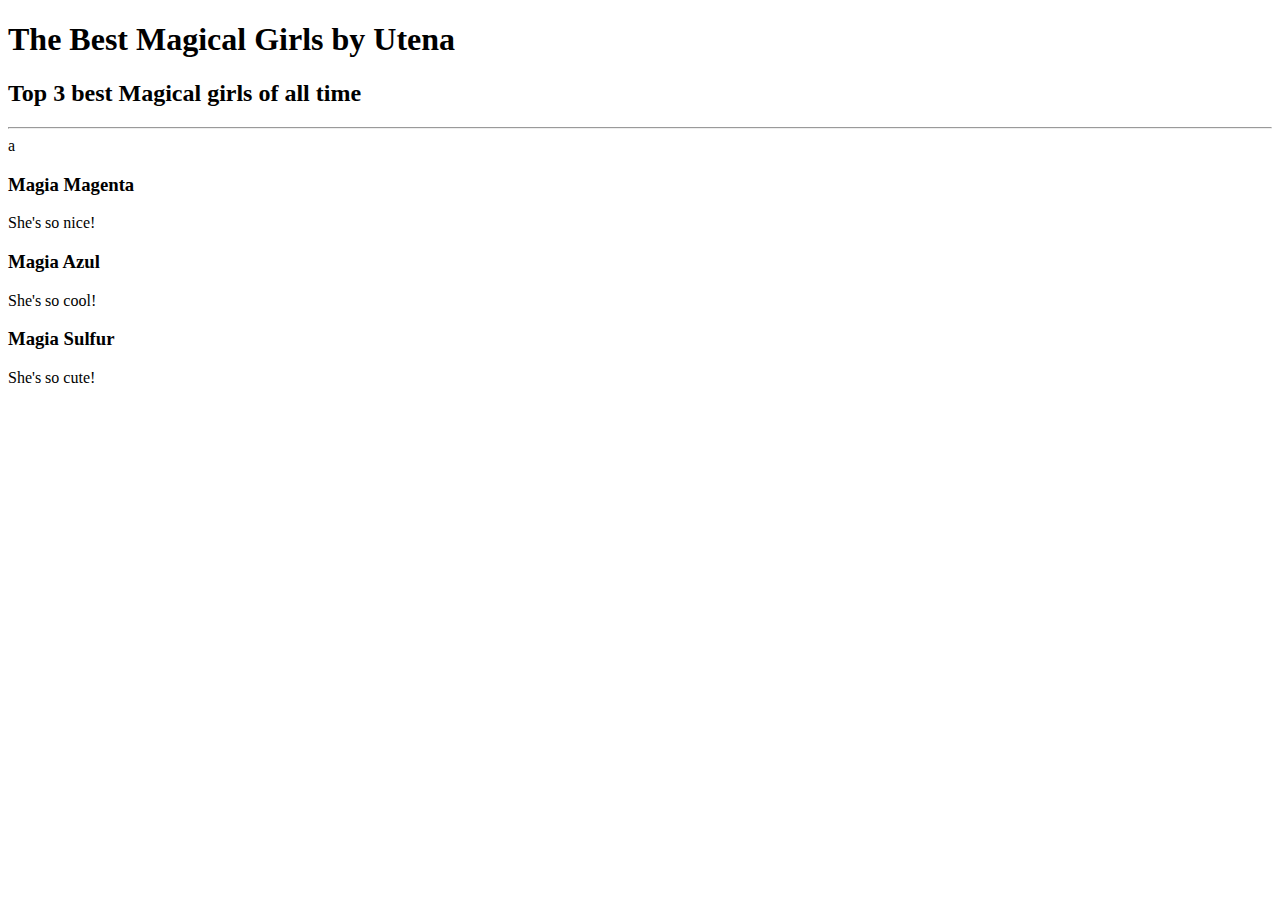
<file: Day 41 - HTML Intro/2.4 Movie Ranking Project/index.html>
<!DOCTYPE html>
<html lang="en">
    <head>
        <title>Utena's blog</title>
    </head>

    <body>
        <h1>The Best Magical Girls by Utena</h1>
        <h2>Top 3 best Magical girls of all time</h2>
        <hr>a
        <h3>Magia Magenta</h3>
        <p>She's so nice!</p>
        <h3>Magia Azul</h3>
        <p>She's so cool!</p>
        <h3>Magia Sulfur</h3>
        <p>She's so cute!</p>
    </body>
</html>
</file>
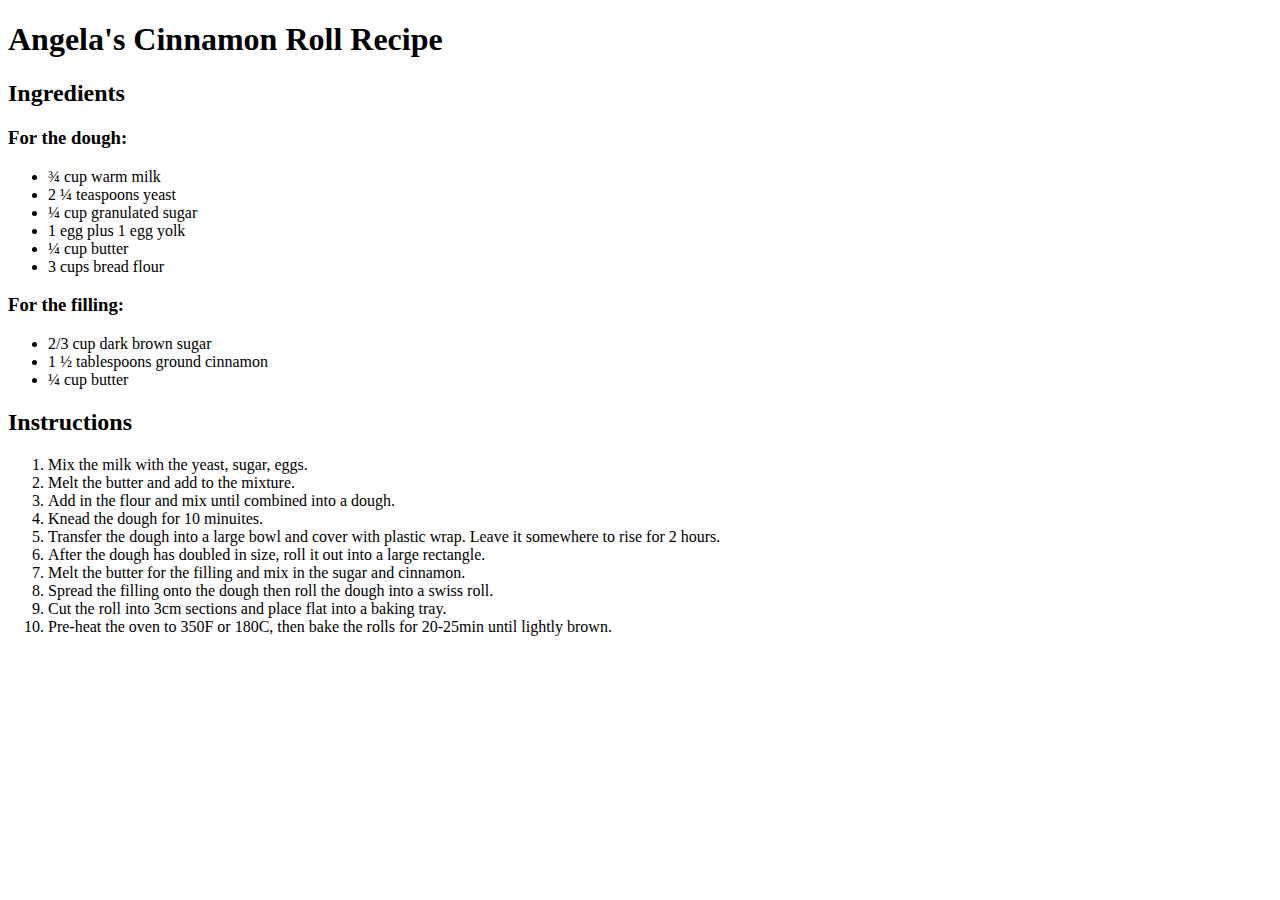
<file: Day 42 - HTML Intermediate/3.0 List Elements/index.html>
<!DOCTYPE html>
<h1>Angela's Cinnamon Roll Recipe</h1>
<h2>Ingredients</h2>
<h3>For the dough:</h3>
<ul>
    <li>¾ cup warm milk</li>
    <li>2 ¼ teaspoons yeast</li>
    <li>¼ cup granulated sugar</li>
    <li>1 egg plus 1 egg yolk</li>
    <li>¼ cup butter</li>
    <li>3 cups bread flour</li>
</ul>
<h3>For the filling:</h3>
<ul>
    <li>2/3 cup dark brown sugar </li>
    <li>1 ½ tablespoons ground cinnamon</li>
    <li>¼ cup butter</li>
</ul>
<h2>Instructions</h2>
<ol>
    <li>Mix the milk with the yeast, sugar, eggs.</li>
    <li>Melt the butter and add to the mixture.</li>
    <li>Add in the flour and mix until combined into a dough.</li>
    <li>Knead the dough for 10 minuites. </li>
    <li>Transfer the dough into a large bowl and cover with plastic wrap. Leave it somewhere to rise for 2 hours.</li>
    <li>After the dough has doubled in size, roll it out into a large rectangle.</li>
    <li>Melt the butter for the filling and mix in the sugar and cinnamon.</li>
    <li>Spread the filling onto the dough then roll the dough into a swiss roll.</li>
    <li>Cut the roll into 3cm sections and place flat into a baking tray.</li>
    <li>Pre-heat the oven to 350F or 180C, then bake the rolls for 20-25min until lightly brown.</li>
</ol>
</file>
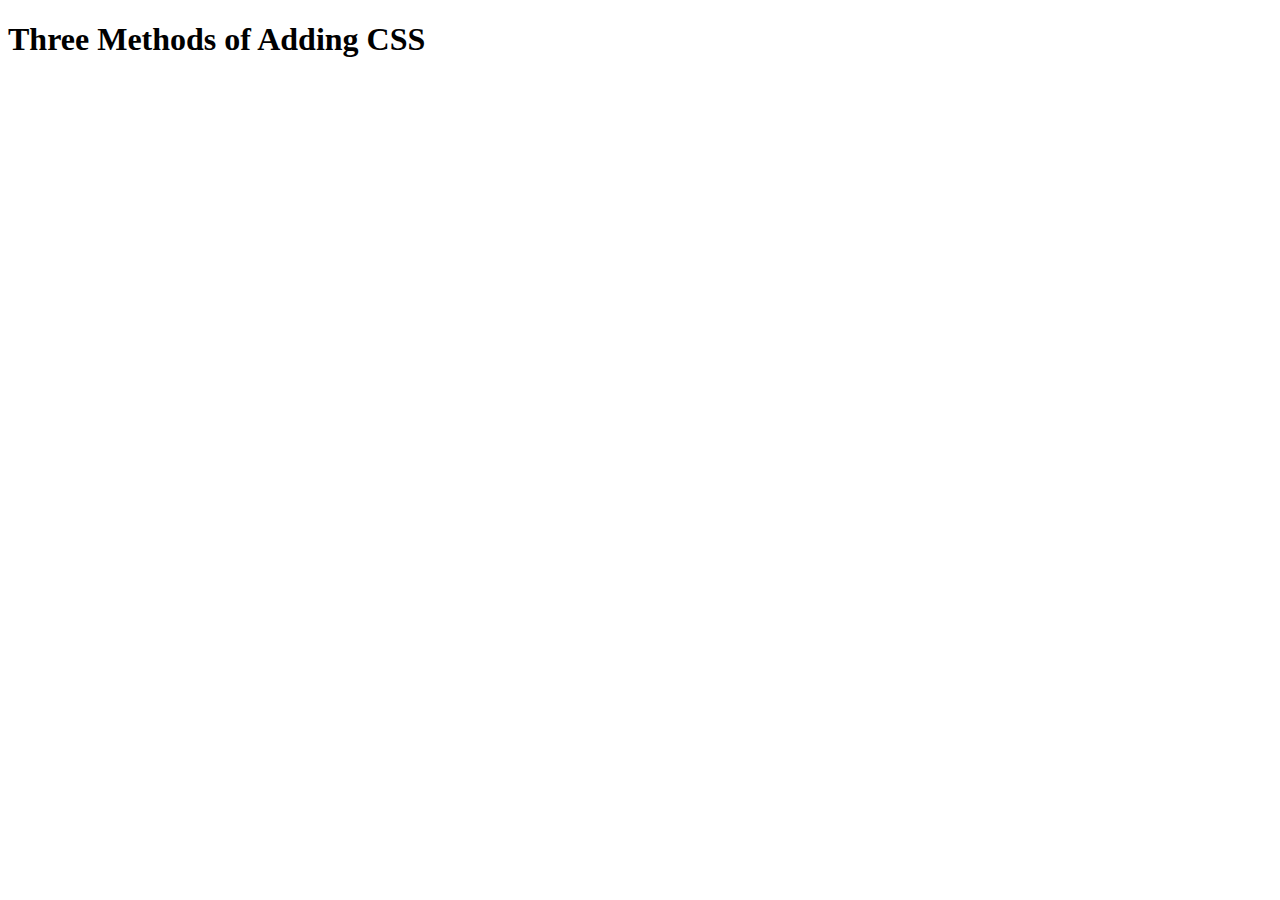
<file: Day 43 - Introduction to CSS/5.1. Adding CSS/index.html>
<!DOCTYPE html>
<html lang="en">

<head>
  <meta charset="UTF-8">
  <title>Adding CSS</title>
</head>

<body>
  <h1>Three Methods of Adding CSS</h1>
  <!-- Create 3 Links to The 3 Webpages: inline, internal and external -->
</body>

</html>
</file>
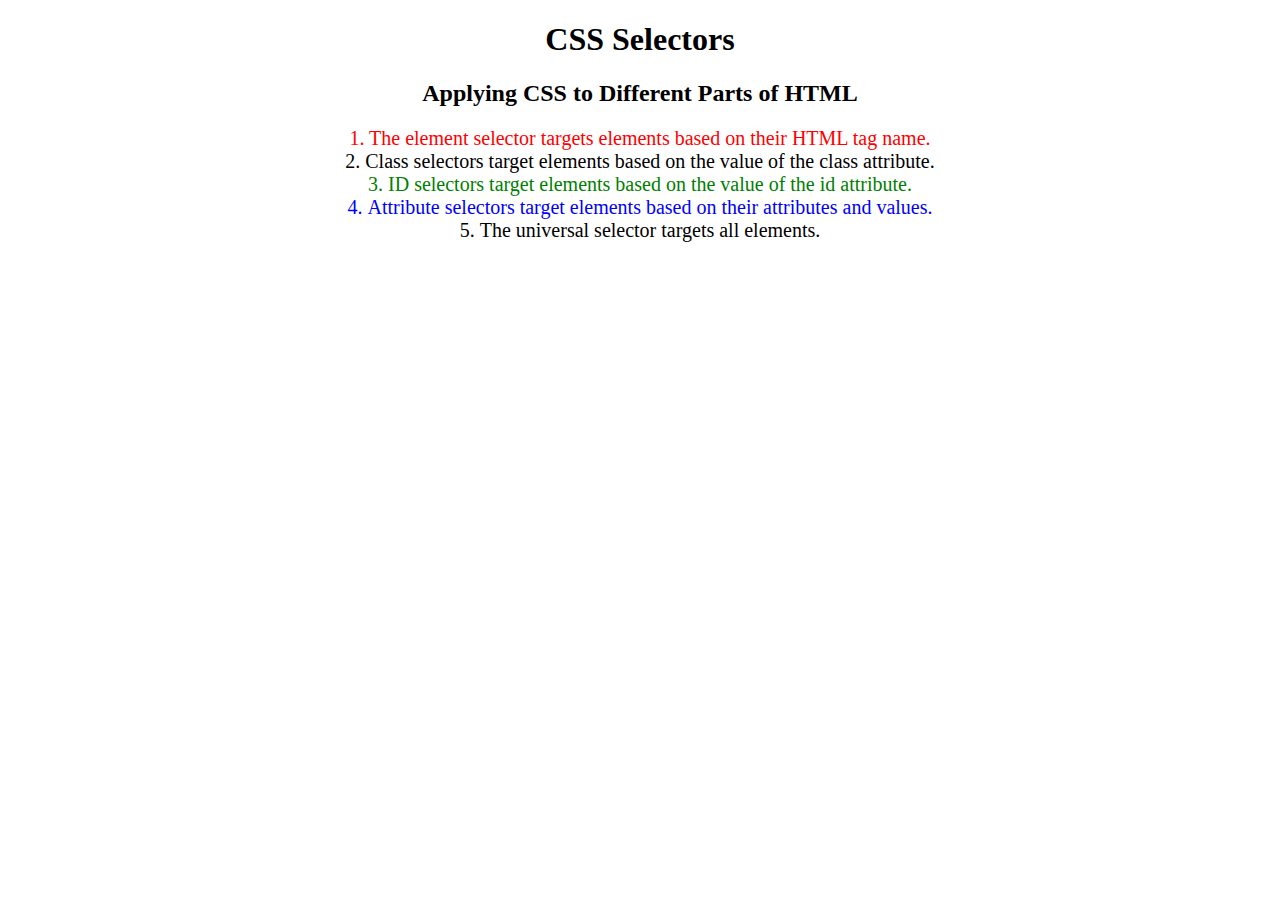
<file: Day 43 - Introduction to CSS/5.3 CSS Selectors/index.html>
<!DOCTYPE html>
<html lang="en">

<head>
  <meta charset="UTF-8">
  <title>CSS Selectors</title>
  <link rel="stylesheet" href="./style.css" />
</head>

<body>
  <h1>CSS Selectors</h1>
  <h2>Applying CSS to Different Parts of HTML</h2>
  <!-- TODO 1: Set the CSS for all paragraph tags to "color: red" -->
  <p class="note">1. The element selector targets elements based on their HTML tag name.</p>

  <ol>
    <!-- TODO 2: Set the CSS for all elements with a class of "note" to "font-size: 20px" -->
    <li class="note" value="2">Class selectors target elements based on the value of the class attribute.</li>

    <!-- TODO 3: Set the CSS for the element with an id of "id-selector-demo" to "color: green" -->
    <li class="note" id="id-selector-demo" value="3">ID selectors target elements based on the value of the id
      attribute.</li>

    <!-- TODO 4: Set the CSS for the li elements that have the "value" attribute set to "4" to have "color: blue" -->
    <li class="note" value="4">Attribute selectors target elements based on their attributes and values.</li>

    <!-- TODO 5: Set all elements to have "text-align: center" -->
    <li class="note" value="5">The universal selector targets all elements.</li>
  </ol>
</body>

</html>
</file>
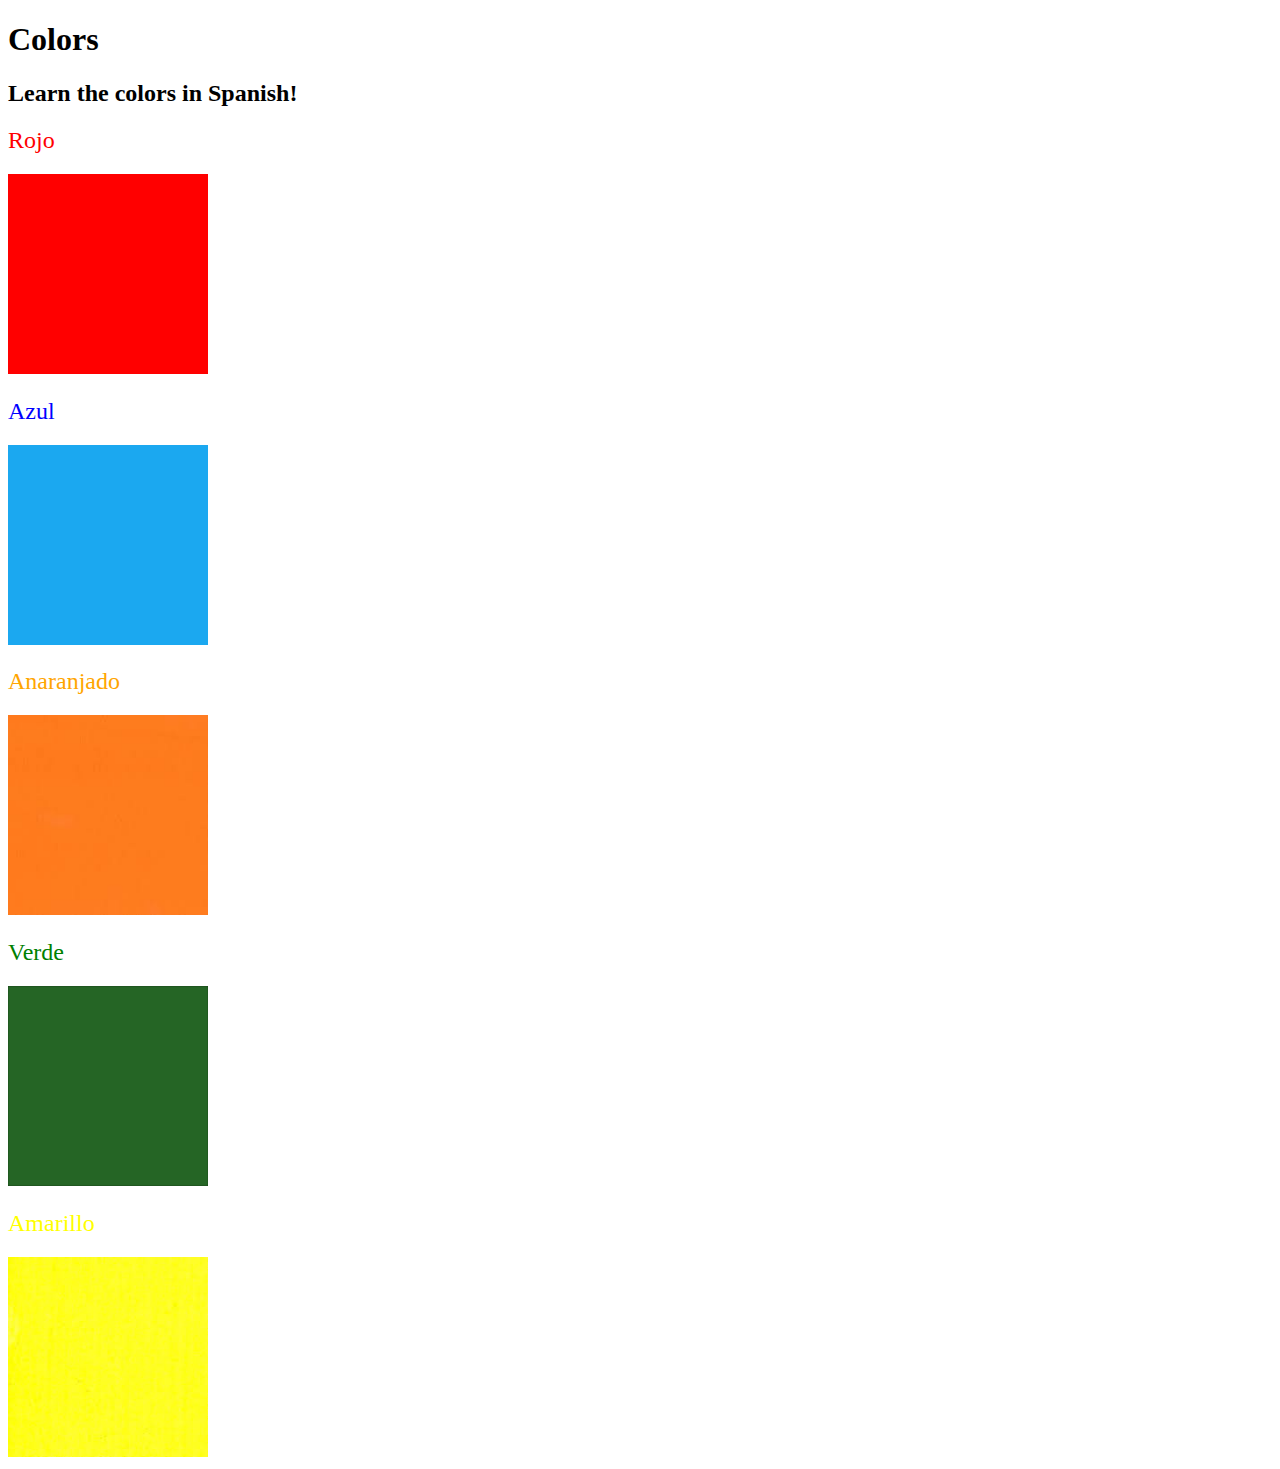
<file: Day 43 - Introduction to CSS/5.4 Color Vocab Project/index.html>
<!DOCTYPE html>
<html lang="en">

<head>
  <meta charset="UTF-8">
  <title>Spanish Vocabulary</title>
  <link rel="stylesheet" href="./style.css" />
</head>

<body>
  <h1>Colors</h1>
  <h2>Learn the colors in Spanish!</h2>
  <h2 class="color-title" id="red">Rojo</h2>
  <img class="color" src="./assets/images/red.png" alt="red" />

  <h2 class="color-title" id="blue">Azul</h2>
  <img src="./assets/images/blue.png" alt="blue" />

  <h2 class="color-title" id="orange">Anaranjado</h2>
  <img src="./assets/images/orange.png" alt="orange" />

  <h2 class="color-title" id="green">Verde</h2>
  <img src="./assets/images/green.png" alt="green" />

  <h2 class="color-title" id="yellow">Amarillo</h2>
  <img src="./assets/images/yellow.png" alt="yellow" />
</body>

</html>

<!-- 
TODOs
IMPORTANT: You should not need to make ANY CHANGES to index.html
All code should be written in your CSS file.

1. Create a CSS file and incorporate it as an external stylesheet.
2. Use CSS to style each of the color titles to meaning. 
Hint: Use the id to help if you don't know the words in spanish.
3. Use CSS to change all the color titles to have "font-weight: normal;"
4. Use CSS (not HTML) to make all the images 200px heigh and 200px wide. 
Hint: 
https://developer.mozilla.org/en-US/docs/Web/CSS/height
https://developer.mozilla.org/en-US/docs/Web/CSS/width
-->
</file>
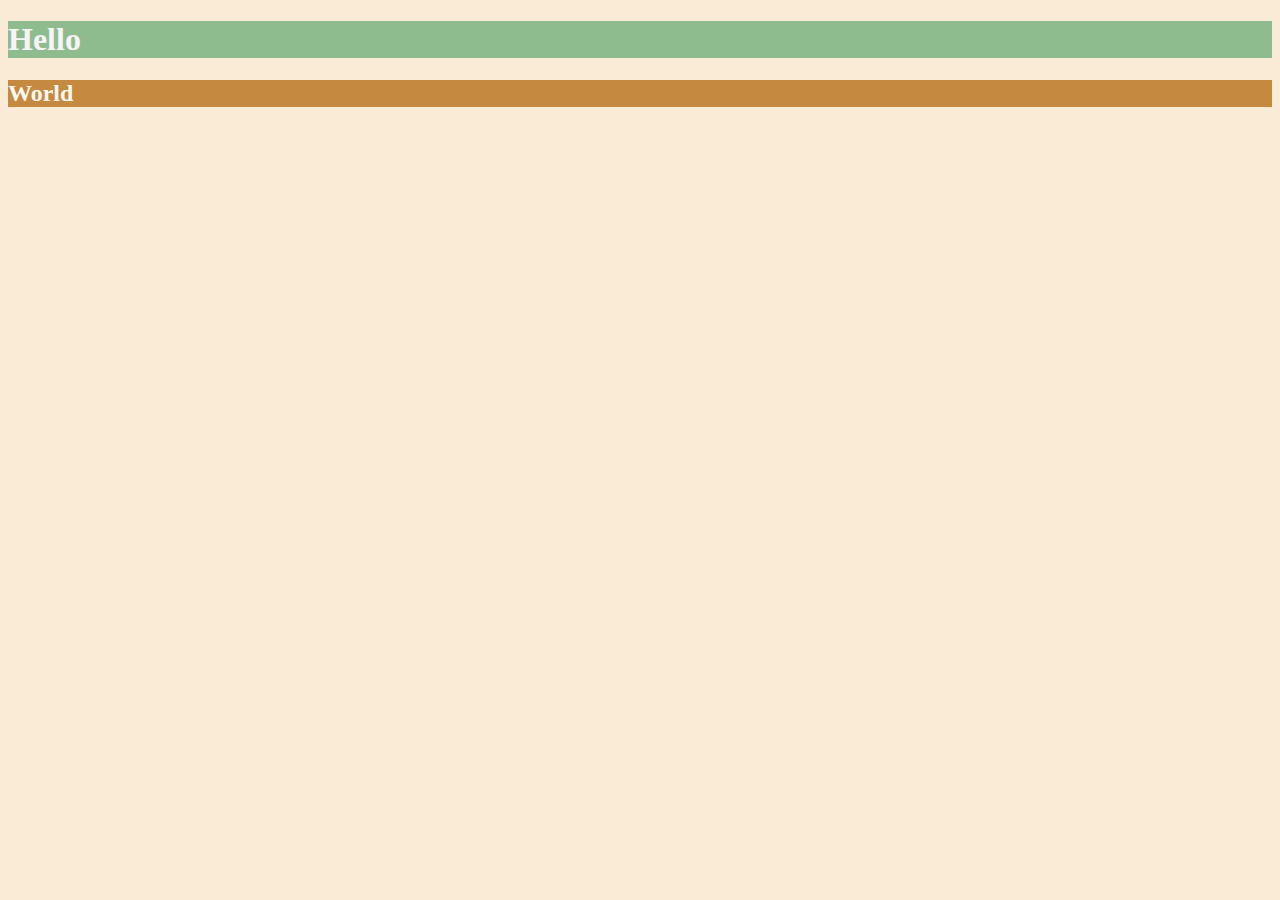
<file: Day 44 - Web Foundation/6.0 CSS Colors/index.html>
<!DOCTYPE html>
<html lang="en">

<head>
  <meta charset="UTF-8">
  <title>Colors</title>
  <style>
    body{
      background-color: antiquewhite;
    }
    h1 {
      color: whitesmoke;
      background-color: darkseagreen;
    }

    h2{
      color: #FAF8F1;
      background-color: #C58940;
    }

  </style>
</head>

<body>
  <h1>Hello</h1>
  <h2>World</h2>
</body>

</html>
</file>
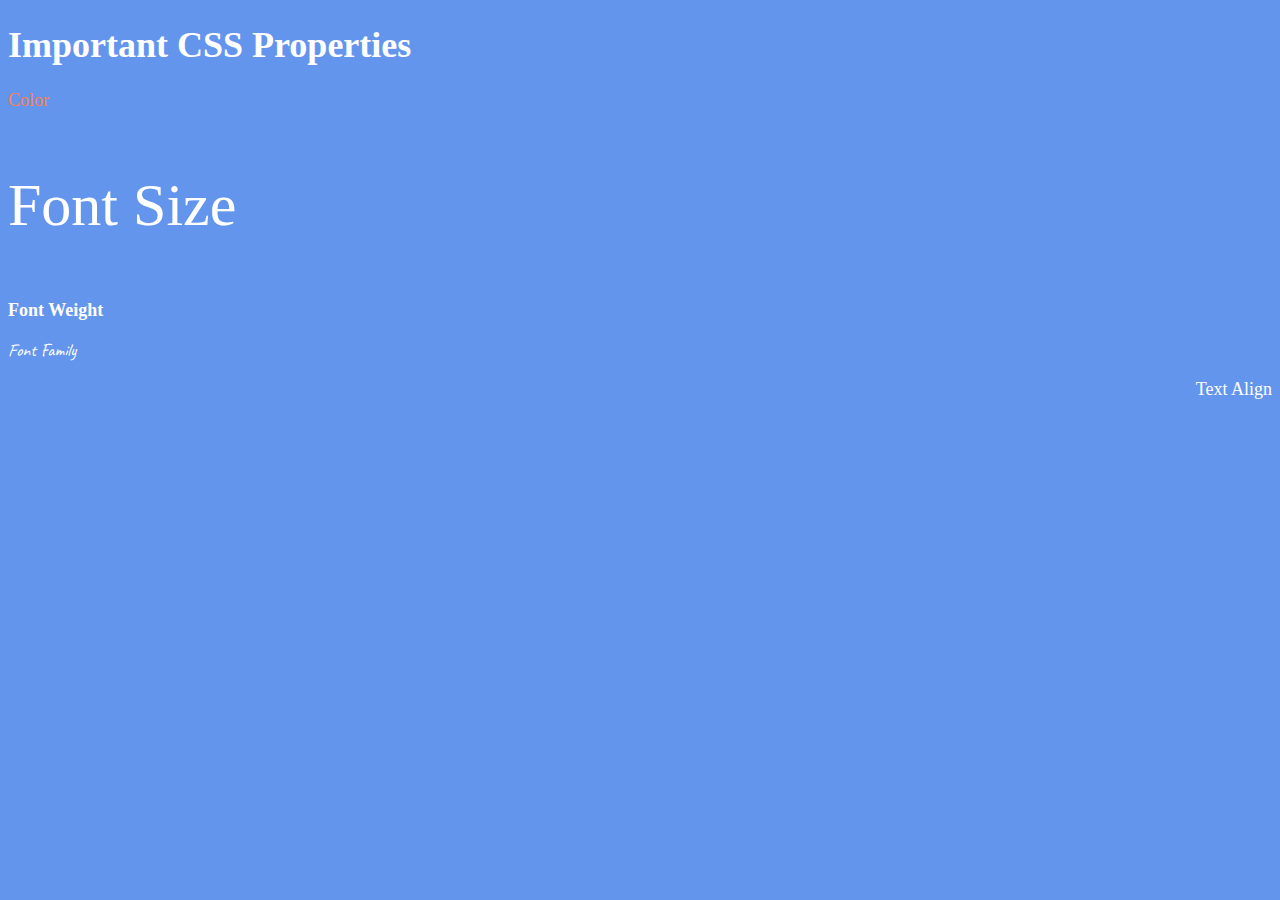
<file: Day 44 - Web Foundation/6.1 Font Properties/index.html>
<!DOCTYPE html>
<html lang="en">

<head>
  <meta charset="UTF-8">
  <title>CSS Properties</title>
  <link rel="preconnect" href="https://fonts.googleapis.com">
  <link rel="preconnect" href="https://fonts.gstatic.com" crossorigin>
  <link href="https://fonts.googleapis.com/css2?family=Caveat:wght@400..700&display=swap" rel="stylesheet">
  <style>
    body {
      background-color: cornflowerblue;
      color: white;
      font-size: 18px;
    }
    /* Don't change the CSS above, add Your CSS below */
    
    #color {
      color: coral;
    }

    #size {
      font-size: 2rem;
    }

    #weight {
      font-weight: 900;
    }

    #font {
      font-family: Caveat, 'Courier New', Courier, monospace;
    }
    
    #align {
      text-align: right;
    }

    html{
      font-size: 30px;
    }

  </style>
</head>

<body>
  <h1>Important CSS Properties</h1>
  <p id="color">Color</p>
  <p id="size">Font Size</p>
  <p id="weight">Font Weight</p>
  <p id="font">Font Family</p>
  <p id="align">Text Align</p>

  <!-- TODOs
  1. Change the color of <p>Color</p> to "coral" color.
  2. Change the font size of <p>Font Size</p> to 2X the size of the root font size.
  3. Change the font weight of <p>Font Weight</p> to 900.
  4. Change the font family of <p>Font Family</p> to the Google font Caveat with regular (400) font weight.
  Link: https://fonts.google.com/specimen/Caveat
  5. Change the <p>Text Align</p> to right align.
  6. Change the the root (html element) font size to 30px -->
</body>

</html>
</file>
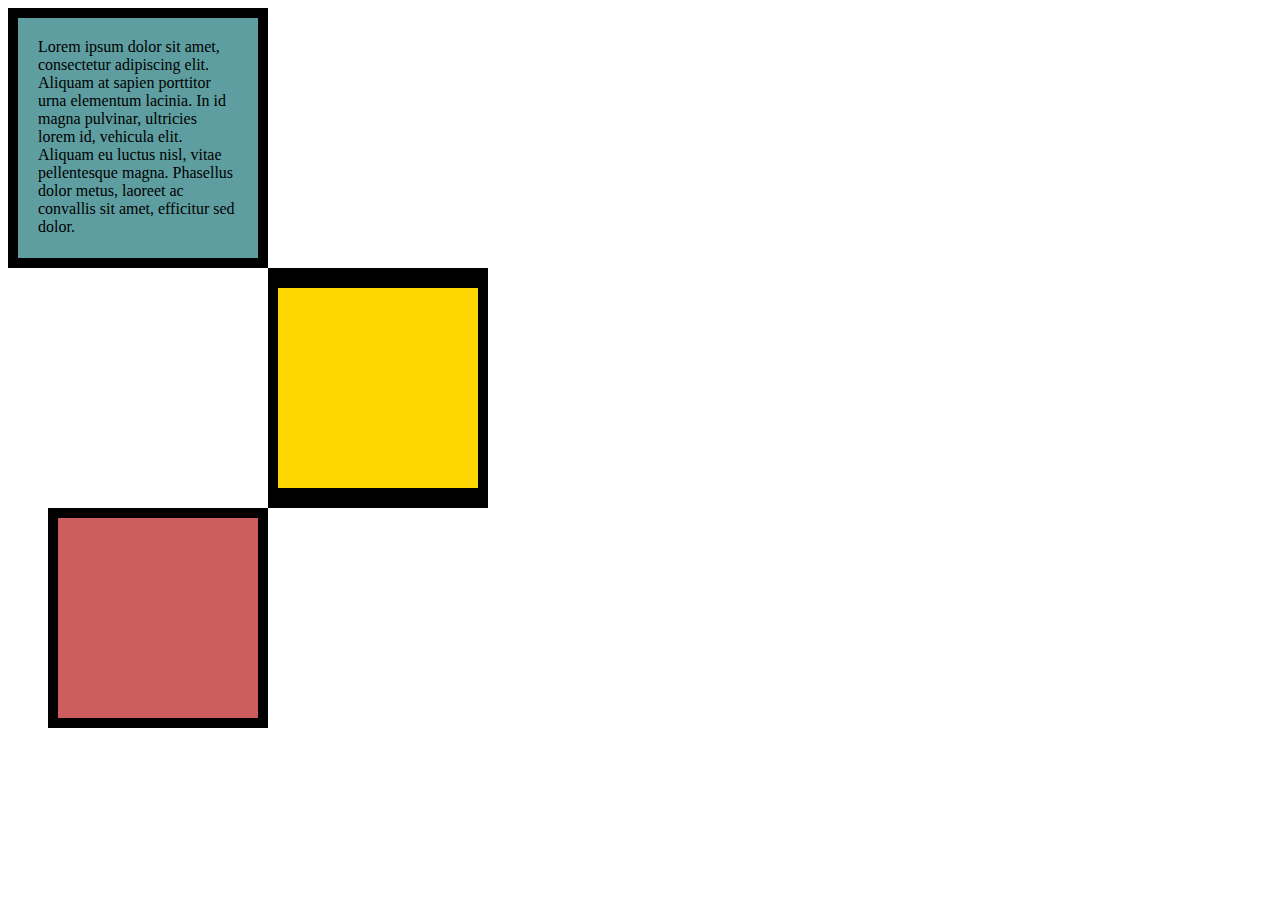
<file: Day 44 - Web Foundation/6.3 CSS Box Model/index.html>
<!DOCTYPE html>
<html lang="en">

<head>
  <meta charset="UTF-8">
  <title>CSS Box Model</title>
  <style>
    /* Write your CSS code here */
    #greenbox{
      background-color: cadetblue;
      padding: 20px;
      width: 200px;
      height: 200px;
      border: 10px solid black;
    }

    #yellowbox {
      background-color: gold;
      width: 200px;
      height: 200px;
      border: solid black;
      border-width: 20px 10px;
      margin-left: 260px;
    }

    #redbox{
      background-color: indianred;
      width: 200px;
      height: 200px;
      border: solid black;
      border-width: 10px;
      margin-left: 40px;
    }

    p {
      margin: 0;
    }
  </style>
</head>

<body>
  <div id="greenbox">
    <p>
      Lorem ipsum dolor sit amet, consectetur adipiscing elit. Aliquam at sapien porttitor urna elementum lacinia. In
      id magna pulvinar, ultricies lorem id, vehicula elit. Aliquam eu luctus nisl, vitae pellentesque magna. Phasellus
      dolor metus, laoreet ac convallis sit amet, efficitur sed dolor.
    </p>
  </div>
  <div id="yellowbox"></div>
  <div id="redbox"></div>


  <!-- TODOs:
1. Create 3 Boxes using the div element.
2. Set their sizes to 200px heigh by 200px wide.
3. Set different background colors for each of the boxes (I used cadetblue, gold and indianred).
4. Add a paragraph <p> element into the first div and add the following words:
    Lorem ipsum dolor sit amet, consectetur adipiscing elit. Aliquam at sapien porttitor urna elementum lacinia. In
    id magna pulvinar, ultricies lorem id, vehicula elit. Aliquam eu luctus nisl, vitae pellentesque magna. Phasellus
    dolor metus, laoreet ac convallis sit amet, efficitur sed dolor.
5. Set the 1st div to have 20px padding all around with a black 10px border.
6. Fix the style of the <p> element to remove all margins.
Hint: Use the CSS inspector in Chrome.
7. Set the 2nd div to have a 20px border on top and bottom and 10px border left and right. (See goal image)
8. Set the 3rd div to have a 10px border 
9. Set the margins for the divs so that each box corner touches the other. (See the goal image)
-->

</body>

</html>
</file>
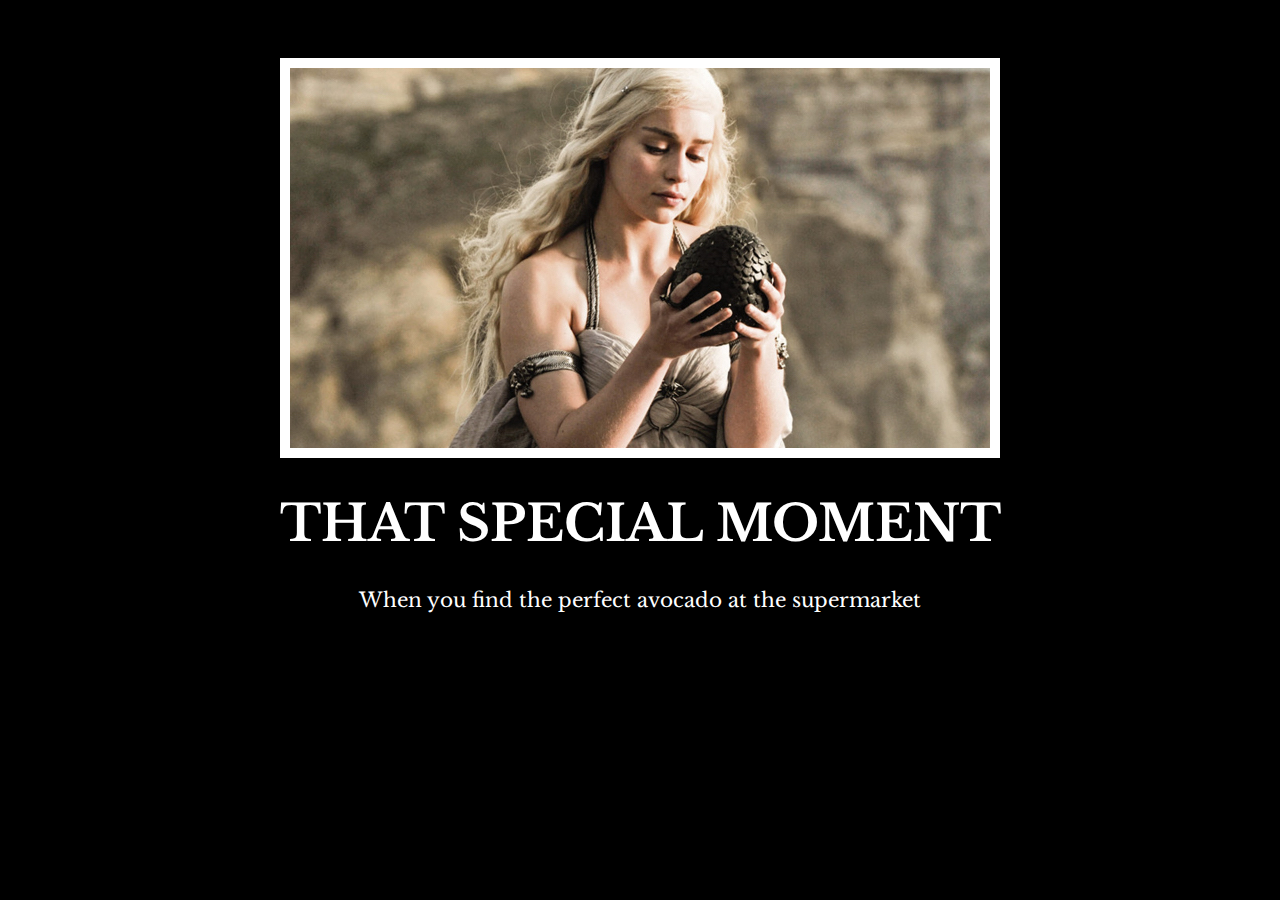
<file: Day 44 - Web Foundation/6.4 Motivation Meme Project/index.html>
<!DOCTYPE html>
<html>
  <head>
    <link rel="preconnect" href="https://fonts.googleapis.com">
    <link rel="preconnect" href="https://fonts.gstatic.com" crossorigin>
    <link href="https://fonts.googleapis.com/css2?family=Caveat:wght@400..700&family=Libre+Baskerville:ital,wght@0,400;0,700;1,400&display=swap" rel="stylesheet">
    <title>Motivational Meme</title>
    <link rel="stylesheet" href="style.css">
  </head>
  <body>
    <div id="imagebox">
      <img src="./assets/images/daenerys.jpeg" id="image">
    </div>
    <div id="meme-title">
      <h1>THAT SPECIAL MOMENT</h1>
    </div>
    <div id="meme-text">
      <p>When you find the perfect avocado at the supermarket</p>
    </div>
  </body>
</html>

<!-- 
  TODO: Create a motivational post website.
Style it how ever you like. 
Look at the goal image for inspiration.
But it must have the following features:
1. The main h1 text should be using the Regular Libre Baskerville Font from Google Fonts:
  https://fonts.google.com/specimen/Libre+Baskerville
2. The text should be white and background black.
3. Add your own image into the images folder inside assets. It should have a 5px white border.
4. The text should be center aligned.
5. Create a div to contain the h1, p and img elements. Adjust the margins so that the image and text are centered on the page. 
  Hint: You horizontally center a div by giving it a width of 50% and a margin-left of 25%.
  Hint: Set the image to have a width of 100% so it fills the div. 
6. Read about the text-transform property on MDN docs to make the h1 uppercase with CSS.
  https://developer.mozilla.org/en-US/docs/Web/CSS/text-transform 
-->
</file>
<file: Day 43 - Introduction to CSS/5.3 CSS Selectors/style.css>
ol {
  margin-left: -40px;
  margin-top: -20px;
  list-style-position: inside;
}

/* Write your CSS below, don't change the rules above. */

p {
  color: red;
}

.note{
  font-size: 20px;
}

#id-selector-demo{
  color: green;
}

li[value = "4"]{
  color: blue;
}

*{
  text-align: center;
}
</file>
<file: Day 43 - Introduction to CSS/5.4 Color Vocab Project/style.css>
.color-title {
    font-weight: normal;
}

img{
    width: 200px;
    height: 200px;
}

#red{
    color: red;
}

#blue {
    color: blue;
}

#orange {
    color: orange;
}

#green {
    color: green;
}

#yellow {
    color: yellow;
}
</file>
<file: Day 44 - Web Foundation/6.4 Motivation Meme Project/style.css>
body{
    background-color: black;
  }

  #imagebox {
    padding: 50px;
    padding-bottom: 0px;
  }

  #image {
    display: block;
    margin-left: auto;
    margin-right: auto;
    border: 10px solid white;
  }

  #meme-title{
    color: white;
    background-color: black;
    text-align: center;
    font-family: Libre Baskerville;
    font-size: 25px;
  }

  #meme-text {
    color: white;
    background-color: black;
    text-align: center;
    font-family: Libre Baskerville;
    font-size: 20px;
  }
</file>
